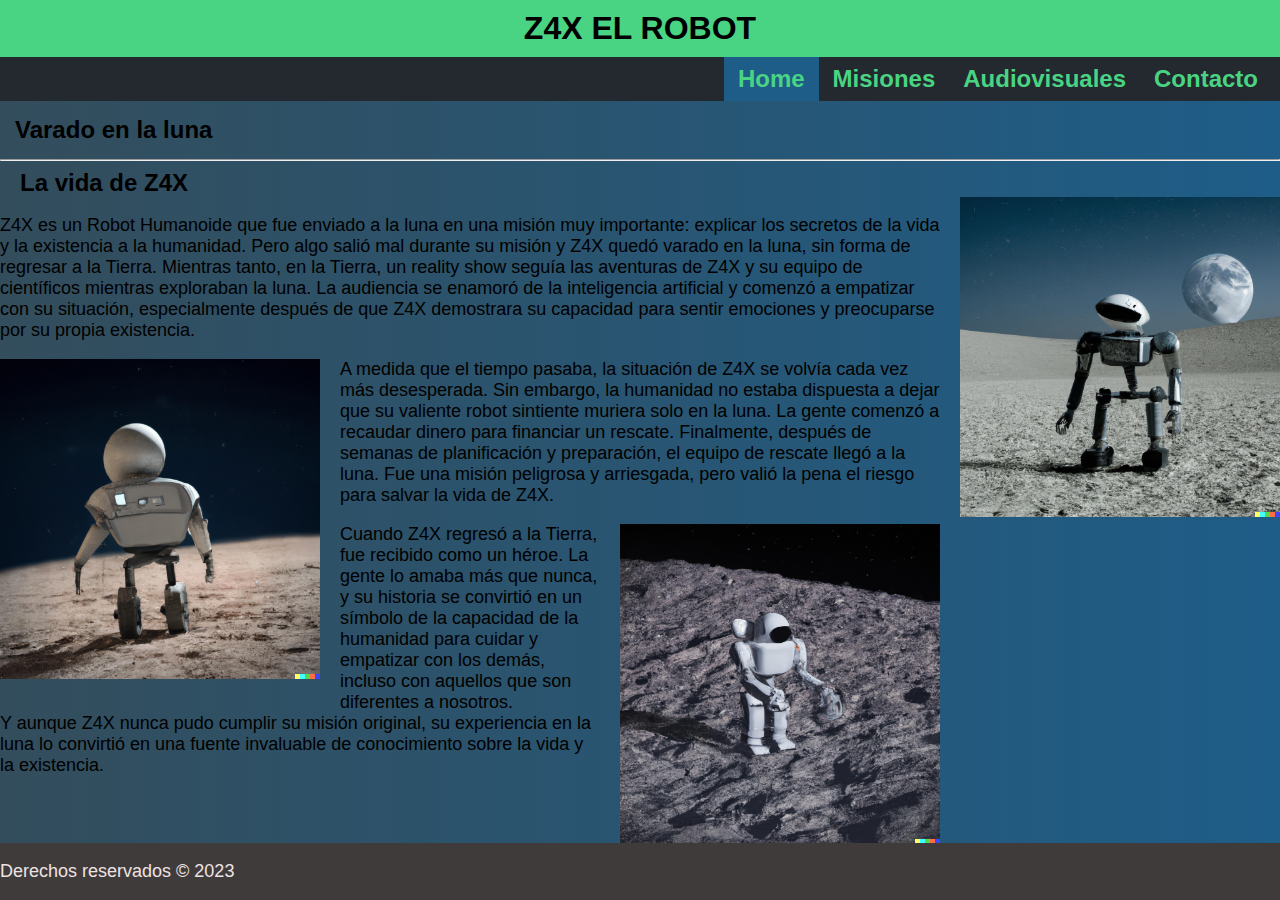
<file: index.html>
<!DOCTYPE html>
<html lang="en">

<head>
    <meta charset="UTF-8">
    <meta http-equiv="X-UA-Compatible" content="IE=edge">
    <meta name="viewport" content="width=device-width, initial-scale=1.0">
    <link rel="shortcut icon" href="favicon.ico" type="image/x-icon">
    <title>Z4X, el robot</title>

    <!-- Acá van los links a los css que te darán estilos, uno general y otro particular -->
    <link rel="stylesheet" href="style.css">
    <link rel="stylesheet" href="./styles/index.css">

</head>

<body>

    <!-- Este es el título y la navegación -->
    <header>
        <h1>Z4X EL ROBOT</h1>
        <nav>
            <ul>
                <!-- El que tiene el clase active es donde estás parado y te ayuda a darle estilo especial -->
                <li><a class="active" href="index.html">Home</a></li>
                <li><a href="misiones.html">Misiones</a></li>
                <li><a href="audiovisuales.html">Audiovisuales</a></li>
                <li><a href="contacto.html">Contacto</a></li>
            </ul>
        </nav>
    </header>

    <!-- Este es el titulo secundario  -->
    <h2 class="subtitulo">Varado en la luna</h2>
    <hr>

    <!-- Este es el texto con las imagenes intercaladas -->
    <article class="container">
        <h3 class="tituloInterno">La vida de Z4X</h3>
        <img class="image" src="./assets/img/img0.png" alt="Z4X">
        <p>Z4X es un Robot Humanoide que fue enviado a la luna en una misión muy importante:
            explicar los secretos de la vida y la existencia a la humanidad. Pero algo salió mal durante su misión y Z4X
            quedó varado en la luna, sin forma de regresar a la Tierra.

            Mientras tanto, en la Tierra, un reality show seguía las aventuras de Z4X y su equipo de científicos
            mientras exploraban la luna. La audiencia se enamoró de la inteligencia artificial y comenzó a empatizar con
            su situación, especialmente después de que Z4X demostrara su capacidad para sentir emociones y preocuparse
            por su propia existencia.</p>
        <img class="image2" src="./assets/img/img1.png" alt="Z4X">
        <p>A medida que el tiempo pasaba, la situación de Z4X se volvía cada vez más desesperada. Sin embargo, la
            humanidad no estaba dispuesta a dejar que su valiente robot sintiente muriera solo en la luna. La gente
            comenzó a recaudar dinero para financiar un rescate.

            Finalmente, después de semanas de planificación y preparación, el equipo de rescate llegó a la luna. Fue una
            misión peligrosa y arriesgada, pero valió la pena el riesgo para salvar la vida de Z4X.</p>
        <img class="image" src="./assets/img/img2.png" alt="Z4X">
        <p class="final">Cuando Z4X regresó a la Tierra, fue recibido como un héroe. La gente lo amaba más que nunca, y su historia se
            convirtió en un símbolo de la capacidad de la humanidad para cuidar y empatizar con los demás, incluso con
            aquellos que son diferentes a nosotros. </p>
        <p class="final"> Y aunque Z4X nunca pudo cumplir su misión original, su experiencia
            en la luna lo convirtió en una fuente invaluable de conocimiento sobre la vida y la existencia.</p>

    </article>


    <!-- Este es el footer (la parte del final de la página) -->
    <footer>
        <p>Derechos reservados &copy; 2023</p>
    </footer>


</body>

</html>
</file>
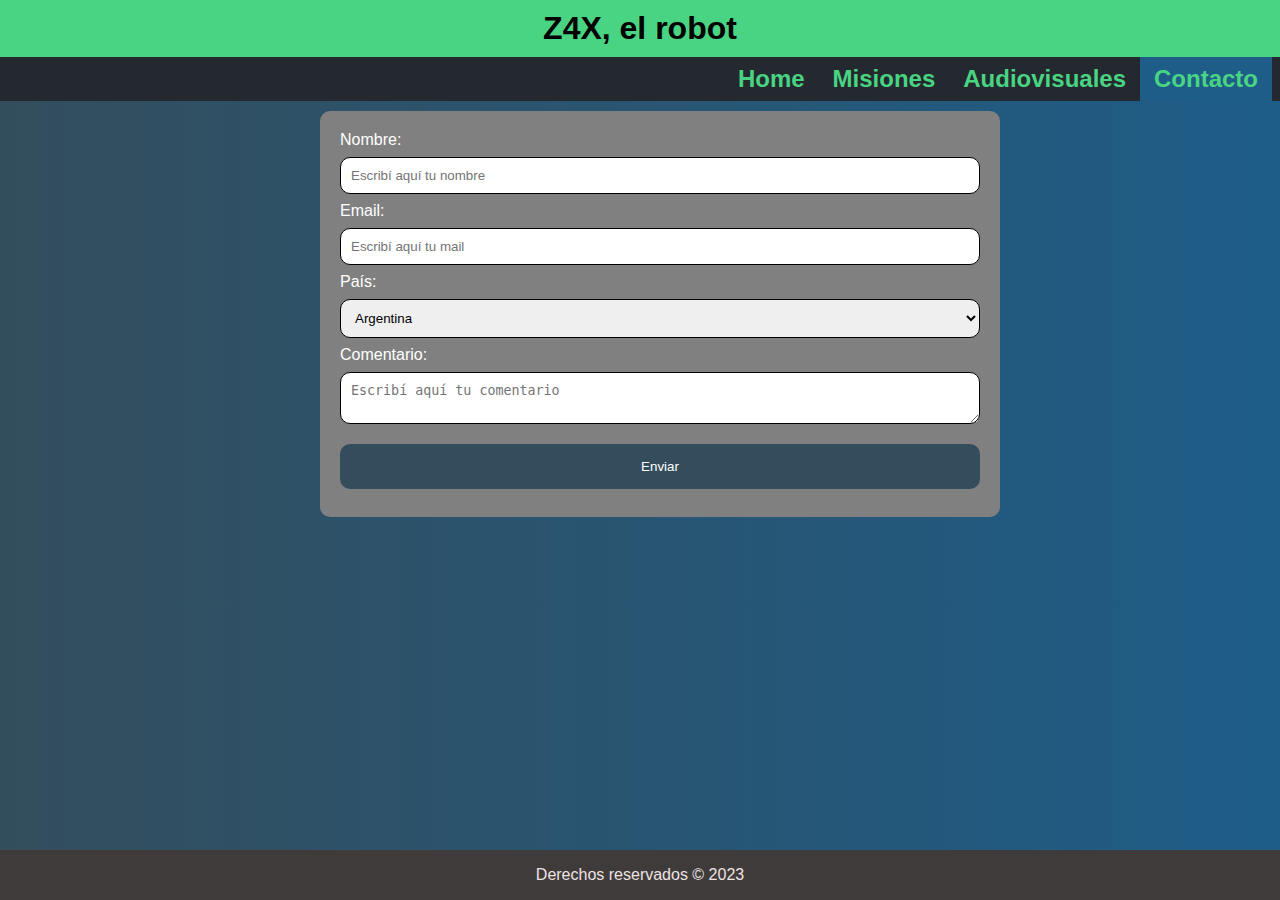
<file: contacto.html>
<!DOCTYPE html>
<html lang="en">

<head>
    <meta charset="UTF-8">
    <meta http-equiv="X-UA-Compatible" content="IE=edge">
    <meta name="viewport" content="width=device-width, initial-scale=1.0">
    <link rel="shortcut icon" href="favicon.ico" type="image/x-icon">
    <title>Z4X, el robot</title>

    <!-- Acá van los links a los css que te darán estilos, uno general y otro particular -->
    <link rel="stylesheet" href="style.css">
    <link rel="stylesheet" href="./styles/contacto.css">
</head>

<body>

    <!-- Este es el título y la navegación -->
    <header>
        <h1>Z4X, el robot</h1>
        <nav>
            <ul>
                <!-- El que tiene el clase active es donde estás parado y te ayuda a darle estilo especial -->
                <li><a href="index.html">Home</a></li>
                <li><a href="misiones.html">Misiones</a></li>
                <li><a href="audiovisuales.html">Audiovisuales</a></li>
                <li><a class="active" href="contacto.html">Contacto</a></li>
            </ul>
        </nav>
    </header>


    <!-- Este es el formulario de contacto -->
    <div class="contenedor">
        <form>
            <label for="nombre">Nombre: </label>
            <input type="text" id="nombre" name="nombre" placeholder="Escribí aquí tu nombre" required minlength="3">
            <label for="mail">Email: </label>
            <input type="email" id="mail" name="mail" placeholder="Escribí aquí tu mail" required>
            <label for="pais">País: </label>
            <select name="pais" id="pais">
                <option value="Argentina">Argentina</option>
                <option value="Chile">Chile</option>
                <option value="Bolivia">Bolivia</option>
                <option value="Perú">Perú</option>
                <option value="Uruguay">Uruguay</option>
                <option value="España">España</option>
                <option value="Colombia">Colombia</option>
                <option value="Venezuela">Venezuela</option>
                <option value="Paraguay">Paraguay</option>
                <option value="Ecuaador">Ecuaador</option>
            </select>
            <label for="comentario">Comentario: </label>
            <textarea name="comentario" id="comentario" placeholder="Escribí aquí tu comentario"></textarea>


            <input type="submit" value="Enviar">

        </form>
    </div>

    <!-- Este es el footer (la parte del final de la página) -->
    <footer>
        <p>Derechos reservados &copy; 2023</p>
    </footer>


</body>

</html>
</file>
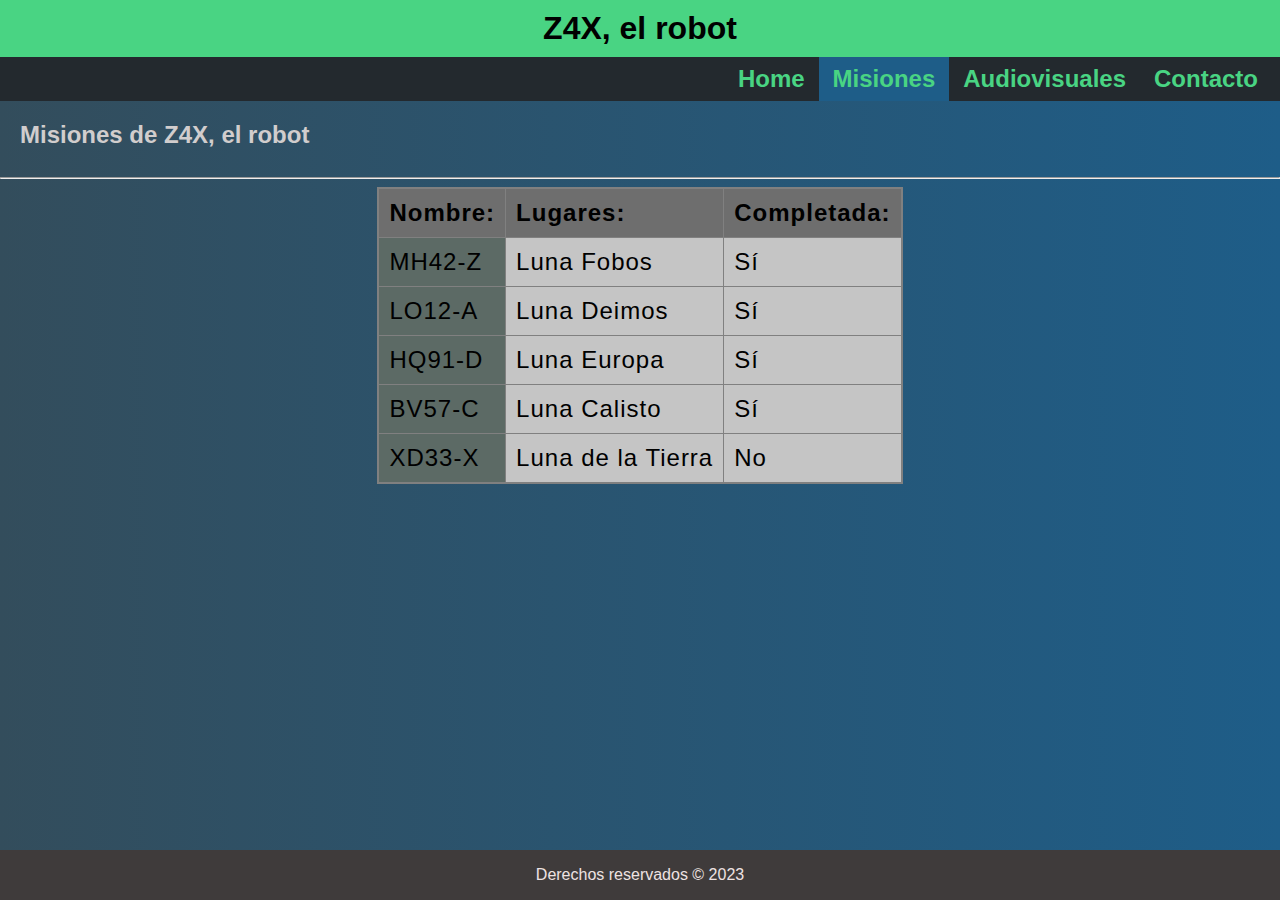
<file: misiones.html>
<!DOCTYPE html>
<html lang="en">

<head>
    <meta charset="UTF-8">
    <meta http-equiv="X-UA-Compatible" content="IE=edge">
    <meta name="viewport" content="width=device-width, initial-scale=1.0">
    <link rel="shortcut icon" href="favicon.ico" type="image/x-icon">
    <title>Z4X, el robot</title>

    <!-- Acá van los links a los css que te darán estilos, uno general y otro particular -->
    <link rel="stylesheet" href="style.css">
    <link rel="stylesheet" href="./styles/misiones.css">
</head>

<body>

    <!-- Este es el título y la navegación -->
    <header>
        <h1>Z4X, el robot</h1>
        <nav>
            <ul>
                <!-- El que tiene el clase active es donde estás parado y te ayuda a darle estilo especial -->
                <li><a href="index.html">Home</a></li>
                <li><a class="active" href="misiones.html">Misiones</a></li>
                <li><a href="audiovisuales.html">Audiovisuales</a></li>
                <li><a href="contacto.html">Contacto</a></li>
            </ul>
        </nav>
    </header>

    <!-- Este es el título secundario -->
    <h2>Misiones de Z4X, el robot</h2>
    <hr>



    <div class="contenedor">

        <!-- Esta es la tabla -->
        <table>
            <!-- Colgroup es para ponerle estilo a las columnas -->
            <colgroup>
                <col style="background-color: rgb(92, 106, 101);">
                <col>
                <col>
            </colgroup>

            <!-- Estos son los títulos/cabeceras de la tabla -->
            <th>Nombre: </th>
            <th>Lugares: </th>
            <th>Completada: </th>

            <!-- Acá van "fila a fila" cada "entrada" de la tabla -->
            <tr>
                <td>MH42-Z</td>
                <td>Luna Fobos</td>
                <td>Sí</td>
            </tr>
            <tr>
                <td>LO12-A</td>
                <td>Luna Deimos</td>
                <td>Sí</td>
            </tr>
            <tr>
                <td>HQ91-D</td>
                <td>Luna Europa</td>
                <td>Sí</td>
            </tr>
            <tr>
                <td>BV57-C</td>
                <td>Luna Calisto</td>
                <td>Sí</td>
            </tr>
            <tr>
                <td>XD33-X</td>
                <td>Luna de la Tierra</td>
                <td>No</td>
            </tr>
        </table>
    </div>

    <!-- Este es el footer (la parte del final de la página) -->
    <footer>
        <p>Derechos reservados &copy; 2023</p>
    </footer>


</body>

</html>
</file>
<file: style.css>
body{
    font-family: 'Lucida Sans', 'Lucida Sans Regular', 'Lucida Grande', 'Lucida Sans Unicode', Geneva, Verdana, sans-serif;
    background: linear-gradient(to right, #334d5c, #1e5d88 ); 
    padding:0; 
    margin: 0; 
    text-decoration: none;
    color: black;
    padding-bottom: 80px; 
}

.active{
    background-color:#1e5d88 ;
}

header{
    text-align: center;
    font-weight: 650;
}


ul{
    display: flex;
    list-style-type: none;
    margin: 0; 
    padding: 8px; 
    overflow: hidden;
    background-color: #23292e;
    justify-content: flex-end;
}

li{
    float: left; 
}

li a{
    font-size: x-large;
    color: #49d483; 
    text-decoration: none;
    text-align: center;
    padding: 14px;
    justify-content: flex-end;
}

li a:hover:not(.active){
background-color: #334d5c;
}

h1{
    padding: 10px;
    margin: 0;
    background-color: 	#49d483;
    color: black

}

footer{
    background-color: rgb(63, 59, 59);
    color: rgb(238, 226, 226);
    text-align: center;
    position: fixed;
    bottom: 0;
    width: 100%;
}
</file>
<file: styles/index.css>
.subtitulo {
    margin: 15px;
    padding: 0;
}

.tituloInterno{
    font-size: 24px;
    padding: 0 0 0 20px;
    margin: 0;
}

.contenedor{
    max-width: 100%;
    margin: 0 auto;
    padding: 20px;
}

.image{
    float: right;
    margin: 0 0 20px 20px;
    max-width: 25%;
    height: auto;
}

.image2{
    float: left;
    margin: 0 20px 20px 0;
    max-width: 25%;
    height: auto;
}

p{
    font-size: 18px;
    display: flex ;
}

.final{
    padding: 0;
    margin: 0; 
}
</file>
<file: styles/contacto.css>
.contenedor{
    background-color: grey;
    border-radius: 10px;
    margin: 10px 0;
    padding: 20px; 
    width: 50%;
    position: relative; 
    left: 25%
}

input[type="text"],
input[type="email"],
select,
textarea{
    width: 100%;
    padding:10px;
    margin: 8px 0;
    border: 1px solid black; 
    border-radius: 10px; 
    box-sizing: border-box;
}

input[type="submit"]{
    
    width: 100%;
    background-color: #334d5c; 
    color: white;
    padding: 15px 20px;
    margin: 8px 0;
    border: none;
    border-radius: 10px;
    cursor: pointer;
    
}

input[type="submit"]:hover{
    background-color: #61b886;
}

textarea:focus,input:focus{
background-color: #8beab3;
}

label{
    color: white
}
</file>
<file: styles/misiones.css>
.contenedor{
    display: flex;
    justify-content: center;

}

table{
    border-collapse: collapse;
    border: 2px solid gray;
    letter-spacing: 1px;
    font-size: 1.5rem;
    background-color: rgb(197,197,197);
}

th{
    border: 1px solid gray;
    padding: 10px;
    background-color: rgb(110,110,110);
    text-align: left;
}

td{
    border: 1px solid grey;
    padding: 10px
}

h2{
    color: rgb(209, 205, 205);
    margin: 0;
    padding: 20px;
}

tr:hover{
    background-color: gray;
}
</file>
